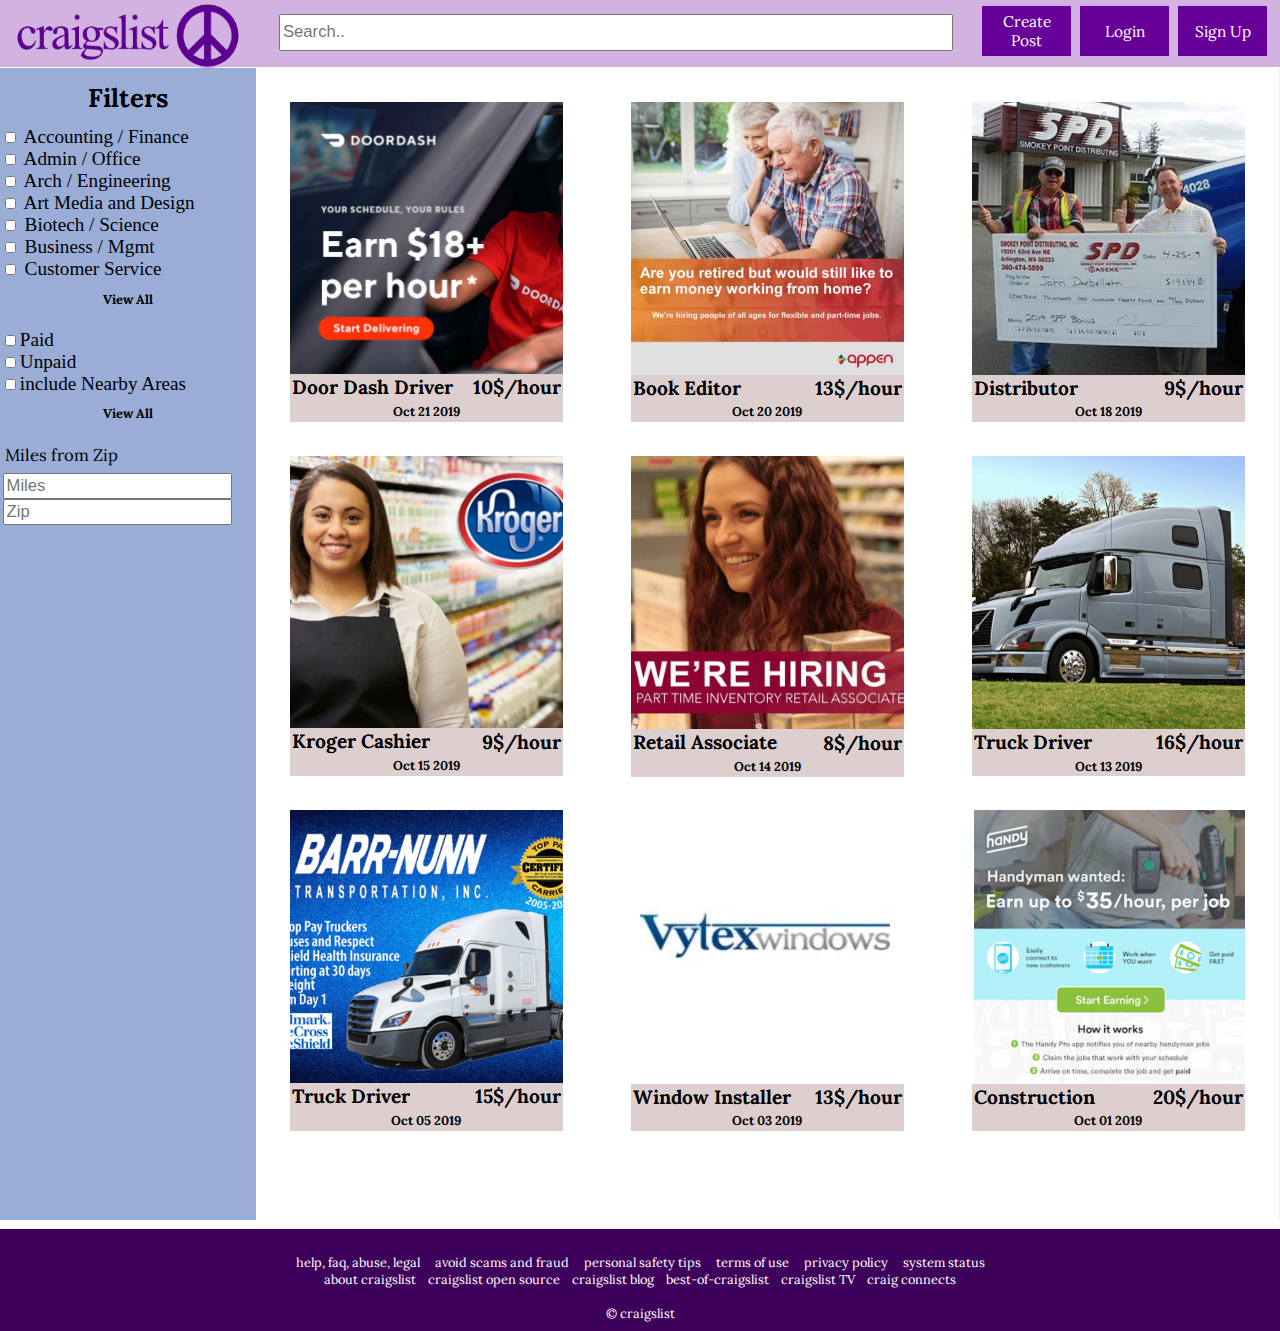
<file: index_2.html>
<!DOCTYPE html PUBLIC "-//W3C//DTD XHTML 1.0 Transitional//EN" "http://www.w3.org/TR/xhtml1/DTD/xhtml1-transitional.dtd">

<html xmlns="http://www.w3.org/1999/xhtml">
<head>
	<title> Craigslist </title>
	<meta http-equiv="content-type" content="text/html; charset=utf-8" />    
	<link href="css/master_2.css" rel="stylesheet" type="text/css" />
	<link href="https://fonts.googleapis.com/css?family=Lora:400,700&display=swap" rel="stylesheet">
</head>

<body>
	<div id="header">
		<div id="inner_header">
		<img src="images/logo3.png" class="logo">
		<div id="searchbar">
			<input type="text" placeholder="Search..">
		</div>
		<div id="buttons">
			<button class="create_post">Create Post</button>
			<button class="login">Login</button>
			<button class="sign_up">Sign Up</button>
		</div>
		</div>
	</div>
	
	<div id="torso">
		<div id="left_side">
			<h4>Filters</h4>
			
			<label class="container">
				<input type="checkbox" name="option" value="accounting" class="box"> Accounting / Finance<br>
				<input type="checkbox" name="option" value="admin" class="box"> Admin / Office<br>
				<input type="checkbox" name="option" value="arcg" class="box"> Arch / Engineering<br>
				<input type="checkbox" name="option" value="art" class="box"> Art Media and Design<br>
				<input type="checkbox" name="option" value="biotech" class="box"> Biotech / Science<br>
				<input type="checkbox" name="option" value="business" class="box"> Business / Mgmt<br>
				<input type="checkbox" name="option" value="customer" class="box"> Customer Service<br>
			</label>
			<h5>View All</h5>
			
			<label class="container">
				<input type="checkbox" name="option" value="accounting" class="box">Paid<br>
				<input type="checkbox" name="option" value="accounting" class="box">Unpaid<br>
				<input type="checkbox" name="option" value="accounting" class="box">include Nearby Areas<br>
			</label>
			<h5>View All</h5>
			
			<h7>Miles from Zip</h7>
			<div id="searchbar_2">
				<input type="text" placeholder="Miles">
				<input type="text" placeholder="Zip">
			</div>
			
		</div>
	  <div id="right_side">
			<div id="column_1">
				<img src="images/job1.png" class="jobs">
				<div id="caption">
					<h1>Door Dash Driver</h1>
					<h2>10$/hour</h2>
					<h3>Oct 21 2019</h3>
				</div>
				<img src="images/job4.png" class="jobs">
				<div id="caption">
					<h1>Kroger Cashier</h1>
					<h2>9$/hour</h2>
					<h3>Oct 15 2019</h3>
				</div>
				<img src="images/job7.png" class="jobs">
				<div id="caption">
					<h1>Truck Driver</h1>
					<h2>15$/hour</h2>
					<h3>Oct 05 2019</h3>
				</div>
		</div>
			<div id="column_2">
				<a href = "index_3.html"><img src="images/job2.png" class="jobs"></a>
				<a href = "index_3.html"><div id="caption"></a>
					<h1>Book Editor</h1>
					<h2>13$/hour</h2>
					<h3>Oct 20 2019</h3>
				</div>
				<img src="images/job5.png" class="jobs">
				<div id="caption">
					<h1>Retail Associate</h1>
					<h2>8$/hour</h2>
					<h3>Oct 14 2019</h3>
				</div>
				<img src="images/job8.png" class="jobs">
				<div id="caption">
					<h1>Window Installer</h1>
					<h2>13$/hour</h2>
					<h3>Oct 03 2019</h3>
				</div>
		</div>
			<div id="column_3">
				<img src="images/job3.png" class="jobs">
				<div id="caption">
					<h1>Distributor</h1>
					<h2>9$/hour</h2>
					<h3>Oct 18 2019</h3>
				</div>
				<img src="images/job6.png" class="jobs">
				<div id="caption">
					<h1>Truck Driver</h1>
					<h2>16$/hour</h2>
					<h3>Oct 13 2019</h3>
				</div>
				<img src="images/job9.png" class="jobs">
				<div id="caption">
					<h1>Construction</h1>
					<h2>20$/hour</h2>
					<h3>Oct 01 2019</h3>
				</div>
			</div>
		</div>
	</div>
	
	<div id="bottom_layer"> 
		<div id = "bottom">
			<h6>help, faq, abuse, legal &nbsp; &nbsp; avoid scams and fraud &nbsp; &nbsp; personal safety tips &nbsp; &nbsp; terms of use &nbsp; &nbsp; privacy policy &nbsp; &nbsp; system status
			
			<br> 
				
			about craigslist &nbsp;&nbsp; craigslist open source &nbsp;&nbsp; craigslist blog &nbsp;&nbsp; best-of-craigslist &nbsp;&nbsp; craigslist TV &nbsp;&nbsp; craig connects
				
			<br>
			<br>
				
			© craigslist
			</h6>
		</div>
	</div>
	
	
	
	
	
</body>
</html>
</file>
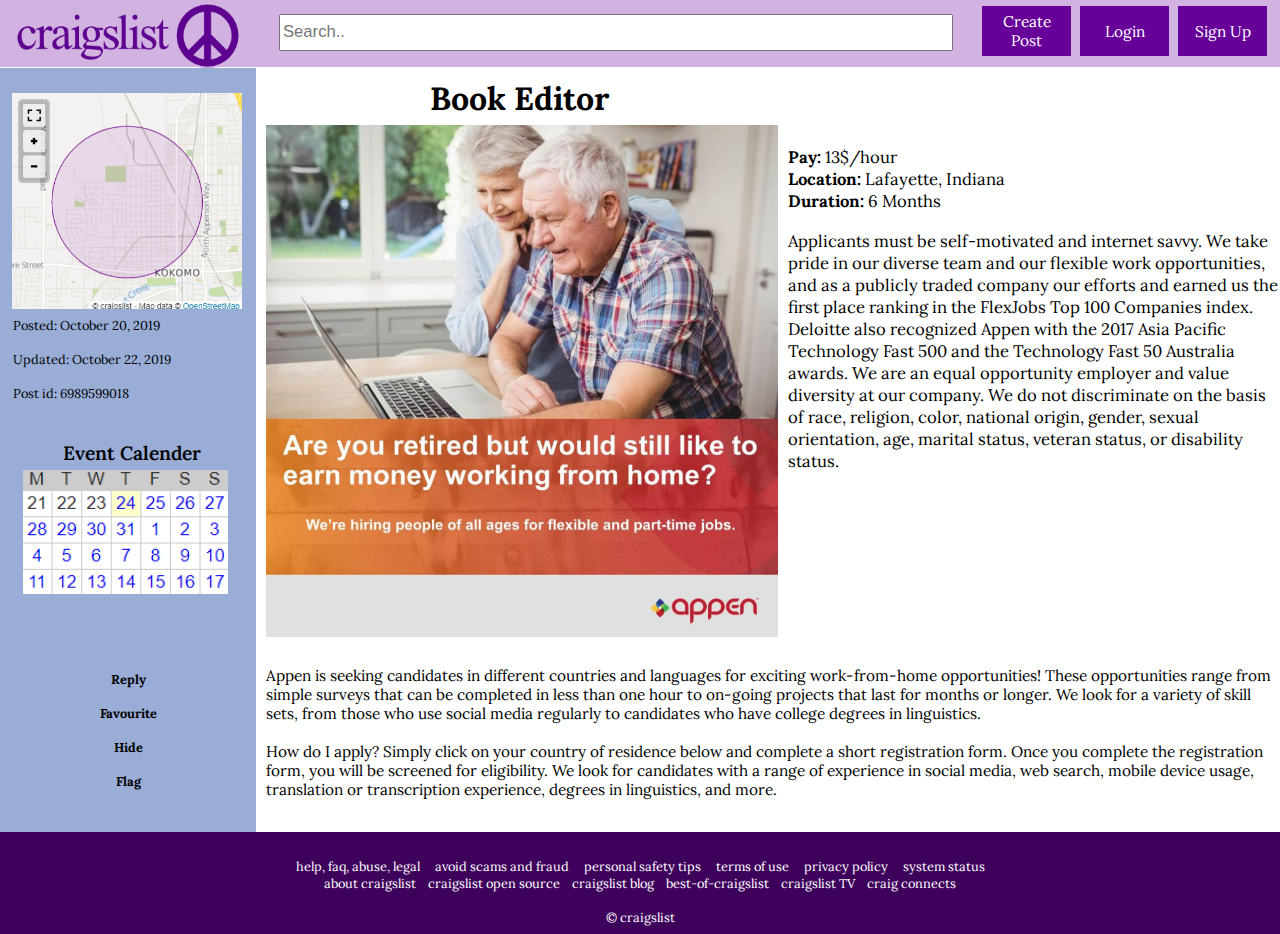
<file: index_3.html>
<!DOCTYPE html PUBLIC "-//W3C//DTD XHTML 1.0 Transitional//EN" "http://www.w3.org/TR/xhtml1/DTD/xhtml1-transitional.dtd">

<html xmlns="http://www.w3.org/1999/xhtml">
<head>
	<title> Craigslist </title>
	<meta http-equiv="content-type" content="text/html; charset=utf-8" />    
	<link href="css/master_3.css" rel="stylesheet" type="text/css" />
	<link href="https://fonts.googleapis.com/css?family=Lora:400,700&display=swap" rel="stylesheet">
</head>

<body>
	<div id="header">
		<div id="inner_header">
		<img src="images/logo3.png" class="logo">
		<div id="searchbar">
			<input type="text" placeholder="Search..">
		</div>
		<div id="buttons">
			<button class="create_post">Create Post</button>
			<button class="login">Login</button>
			<button class="sign_up">Sign Up</button>
		</div>
		</div>
	</div>
	
	<div id="torso">
		<div id="left_side">
			<img src="images/map.png" class="map">
		
			<h1>Posted: October 20, 2019<br><br> Updated: October 22, 2019<br><br>Post id: 6989599018 </h1>
			
			<h4>Event Calender</h4>
			<img src="images/calender.png" class="calender">
			
			<h3> Reply <br><br> Favourite <br><br> Hide <br><br> Flag</h3>
			
			
		</div>
		<div id="right_side">
			<h2>Book Editor</h2>
			<img src="images/job2.png" class="photo">
			<h7>Pay: </h7><h8>13$/hour</h8><br>
			<h7>Location: </h7><h8>Lafayette, Indiana</h8><br>
			<h7>Duration: </h7><h8>6 Months</h8><br>
			<br>
			<h8>Applicants must be self-motivated and internet savvy.

We take pride in our diverse team and our flexible work opportunities, and as a publicly traded company our efforts and earned us the first place ranking in the FlexJobs Top 100 Companies index. Deloitte also recognized Appen with the 2017 Asia Pacific Technology Fast 500 and the Technology Fast 50 Australia awards.

We are an equal opportunity employer and value diversity at our company. We do not discriminate on the basis of race, religion, color, national origin, gender, sexual orientation, age, marital status, veteran status, or disability status.</h8>
		
			<h5>Appen is seeking candidates in different countries and languages for exciting work-from-home opportunities! These opportunities range from simple surveys that can be completed in less than one hour to on-going projects that last for months or longer. We look for a variety of skill sets, from those who use social media regularly to candidates who have college degrees in linguistics. <br><br>

How do I apply? Simply click on your country of residence below and complete a short registration form. Once you complete the registration form, you will be screened for eligibility. We look for candidates with a range of experience in social media, web search, mobile device usage, translation or transcription experience, degrees in linguistics, and more.

			</h5>
		
		</div>
	</div>
	
	<div id="bottom_layer"> 
		<div id = "bottom">
			<h6>help, faq, abuse, legal &nbsp; &nbsp; avoid scams and fraud &nbsp; &nbsp; personal safety tips &nbsp; &nbsp; terms of use &nbsp; &nbsp; privacy policy &nbsp; &nbsp; system status
			
			<br> 
				
			about craigslist &nbsp;&nbsp; craigslist open source &nbsp;&nbsp; craigslist blog &nbsp;&nbsp; best-of-craigslist &nbsp;&nbsp; craigslist TV &nbsp;&nbsp; craig connects
				
			<br>
			<br>
				
			© craigslist
			</h6>
		</div>
	</div>
	
	
	
	
	
</body>
</html>
</file>
<file: css/master_2.css>
html, body {
	margin: 0%; 
    padding: 0%;
}

a {
  color: inherit;
  text-decoration: inherit;
}

h1 {
	text-align: left;
	font-family: 'Lora', serif;
	font-size: 1.5vw;
}

h2 {
	text-align: right;
	font-family: 'Lora', serif;
	font-size: 1.5vw;
	margin-top: -13.6%;
}

h3 {
	text-align: center;
	font-family: 'Lora', serif;
	font-size: 1vw;
	margin-top: -4.6%;
}

h4 {
	text-align: center;
	font-family: 'Lora', serif;
	font-size: 2vw;
	margin-right: 0%;
	margin-left: 0%;
	margin-top: 5%;
	margin-bottom: 5%;
}

h5 {
	text-align: center;
	font-family: 'Lora', serif;
	font-size: 1vw;
	margin-top: 4%;
}

h6 {
	text-align: center;
	font-size: 1vw;
	font-weight: 100;
	color: white;
	font-family: 'Lora', serif;
	margin-top: 2%;
}

h7 {
	text-align: center;
	font-size: 1.3vw;
	font-weight: 100;
	color: black;
	font-family: 'Lora', serif;
	margin-left: 2%;
	
}


.logo {
	position: relative;
	width: 18%;
	margin-left: 0%;
}

.create_post {
	position: relative;
	width: 29%;
	height: 80%;
	font-size: 1.2vw;
	cursor: pointer;
	background-color: #660099;
	color: white;
	text-align: center;
	border: none;
	float: left;
	margin: 1.5%;
	font-family: 'Lora', serif;
	font-weight: 100;
}

.login {
	position: relative;
	width: 29%;
	height: 80%;
	font-size: 1.2vw;
	cursor: pointer;
	background-color: #660099;
	color: white;
	text-align: center;
	border: none;
	float: left;
	margin: 1.5%;
	font-family: 'Lora', serif;
	font-weight: 100;
}

.sign_up {
	position: relative;
	width: 29%;
	height: 80%;
	font-size: 1.2vw;
	cursor: pointer;
background-color: #660099;
	color: white;
	text-align: center;
	border: none;
	float: left;
	margin: 1.5%;
	font-family: 'Lora', serif;
	font-weight: 100;
}

.jobs {
	position: relative;
	width: 80%;
	padding: 10%;
}

.container {
	font-size: 1.5vw;
}

input.box {
	height: 1%;
	width: 5%;
}


#buttons {
	position: absolute;
	width: 23%;
	height: 40%;
	margin-left: 72.5%;
	margin-top: -9%;
}

#header {
	position: absolute;
	width: 100%;
	height: 100%;
}

#inner_header {
	position: relative;
	background-color: #d1b2e0;
	padding-left: 4%;
	padding-top: 3%;
	padding-bottom: 0%;
	margin-top: -7%;
	margin-right: -3%;
	margin-left: -3%;
	width: 100%;
	height: 9.2vw;
}

#searchbar {
	position: absolute;
	width: 50%;
	height: 40%;
	margin-left: 20%;
	margin-top: -9%;
}

#searchbar input {
	position: relative;
	width: 100%;
	margin-top: 1.8%;
	height: 50%;
	font-size: 1.3vw;
}

#left_side {
	position: absolute;
	background-color: #99add6;
	margin-top: 5.3%;
	width: 20%;
	height: 90vw;
	float: left;
}

#right_side {
	background-color: #F6EEE8;
	position: absolute;
	margin-top: 5.3%;
	margin-left: 20%;
	width: 80%;
	height: 90vw;
}

#bottom {
	background-color: #3d005b;
	position: absolute;
	margin-top: 96%;
	width: 100%;
	height: 8vw;
}

#column_1 {
	background-color: white;
	position: absolute;
	width: 33.3%;
	height: 100%;
}

#column_2 {
	background-color: white;
	position: absolute;
	margin-left: 33.3%;
	width: 33.3%;
	height: 100%;
}

#column_3 {
	background-color: white;
	position: absolute;
	margin-left: 66.6%;
	width: 33.3%;
	height: 100%;
}

#caption {
	background-color: #DECFCF;
	width: 79%;
	height: 4.5vw;
	margin-left: 10%;
	margin-top: -14%;
	padding: .5%;
}

#searchbar_2{
	margin-left: 1%;
	margin-top: 3%;
}

#searchbar_2 input {
	position: relative;
	font-size: 1.3vw;
}
</file>
<file: css/master_3.css>
html, body {
	margin: 0%; 
    padding: 0%;
}

a {
  color: inherit;
  text-decoration: inherit;
}

h1 {
	text-align: left;
	font-size: 1vw;
	font-weight: 100;
	margin-bottom: 0%;
	margin-left: 5%;
	padding: 0%;
	font-family: 'Lora', serif;
}

h2 {
	font-family: 'Lora', serif;
	font-size: 2.5vw;
	padding: 0%;
	margin-left: 17%;
	margin-top: 1%;
}

h3 {
	font-family: 'Lora', serif;
	text-align: center;
	font-size: 1vw;
	padding: 0;
	margin-top: 30%;
}

h4 {
	text-align: center;
	padding-left: 3%;
	font-size: 1.5vw;
	font-weight: 600;
	margin-bottom: 0%;
	margin-top: 15%;
	font-family: 'Lora', serif;
}

h5 {
	font-family: 'Lora', serif;
	font-size: 1.2vw;
	font-weight: 100;
	padding: 0%;
	margin-left: 1%;
	margin-top: 19%;
}

h6 {
	text-align: center;
	font-size: 1vw;
	font-weight: 100;
	color: white;
	font-family: 'Lora', serif;
	margin-top: 2%;
}

h7 {
	font-family: 'Lora', serif;
	font-size: 1.3vw;
	font-weight: 700;
}

h8 {
	font-family: 'Lora', serif;
	font-size: 1.3vw;
	font-weight: 100;
}

.logo {
	position: relative;
	width: 18%;
	margin-left: 0%;
}

.create_post {
	position: relative;
	width: 29%;
	height: 80%;
	font-size: 1.2vw;
	cursor: pointer;
	background-color: #660099;
	color: white;
	text-align: center;
	border: none;
	float: left;
	margin: 1.5%;
	font-family: 'Lora', serif;
	font-weight: 100;
}

.login {
	position: relative;
	width: 29%;
	height: 80%;
	font-size: 1.2vw;
	cursor: pointer;
	background-color: #660099;
	color: white;
	text-align: center;
	border: none;
	float: left;
	margin: 1.5%;
	font-family: 'Lora', serif;
	font-weight: 100;
}

.sign_up {
	position: relative;
	width: 29%;
	height: 80%;
	font-size: 1.2vw;
	cursor: pointer;
	background-color: #660099;
	color: white;
	text-align: center;
	border: none;
	float: left;
	margin: 1.5%;
	font-family: 'Lora', serif;
	font-weight: 100;
}

.map {
	position: relative;
	width: 90%;
	padding-left: 4.5%;
	padding-top: 10%;
}

.photo {
	position: relative;
	float: left;
	width: 50%;
	padding: 1%;
	margin-top: -3%;
}

.calender {
	position: relative;
	width: 80%;
	padding-left: 9%;
	padding-top: 2%;
}

#buttons {
	position: absolute;
	width: 23%;
	height: 40%;
	margin-left: 72.5%;
	margin-top: -9%;
}

#header {
	position: absolute;
	width: 100%;
	height: 100%;
}

#inner_header {
	position: relative;
	background-color: #d1b2e0;
	padding-left: 4%;
	padding-top: 3%;
	padding-bottom: 0%;
	margin-top: -7%;
	margin-right: -3%;
	margin-left: -3%;
	width: 100%;
	height: 9.2vw;
}

#left_side {
	position: absolute;
	background-color: #99add6;	
	margin-top: 5.3%;
	width: 20%;
	height: 60vw;
	float: left;
}

#right_side {
	background-color: white;
	position: absolute;
	margin-top: 5.3%;
	margin-left: 20%;
	width: 80%;
	height: 60vw;
}

#bottom {
	background-color: #3d005b;
	position: absolute;
	margin-top: 65%;
	width: 100%;
	height: 8vw;
}

#searchbar {
	position: absolute;
	width: 50%;
	height: 40%;
	margin-left: 20%;
	margin-top: -9%;
}

#searchbar input {
	position: relative;
	width: 100%;
	margin-top: 1.8%;
	height: 50%;
	font-size: 1.3vw;
}
</file>
